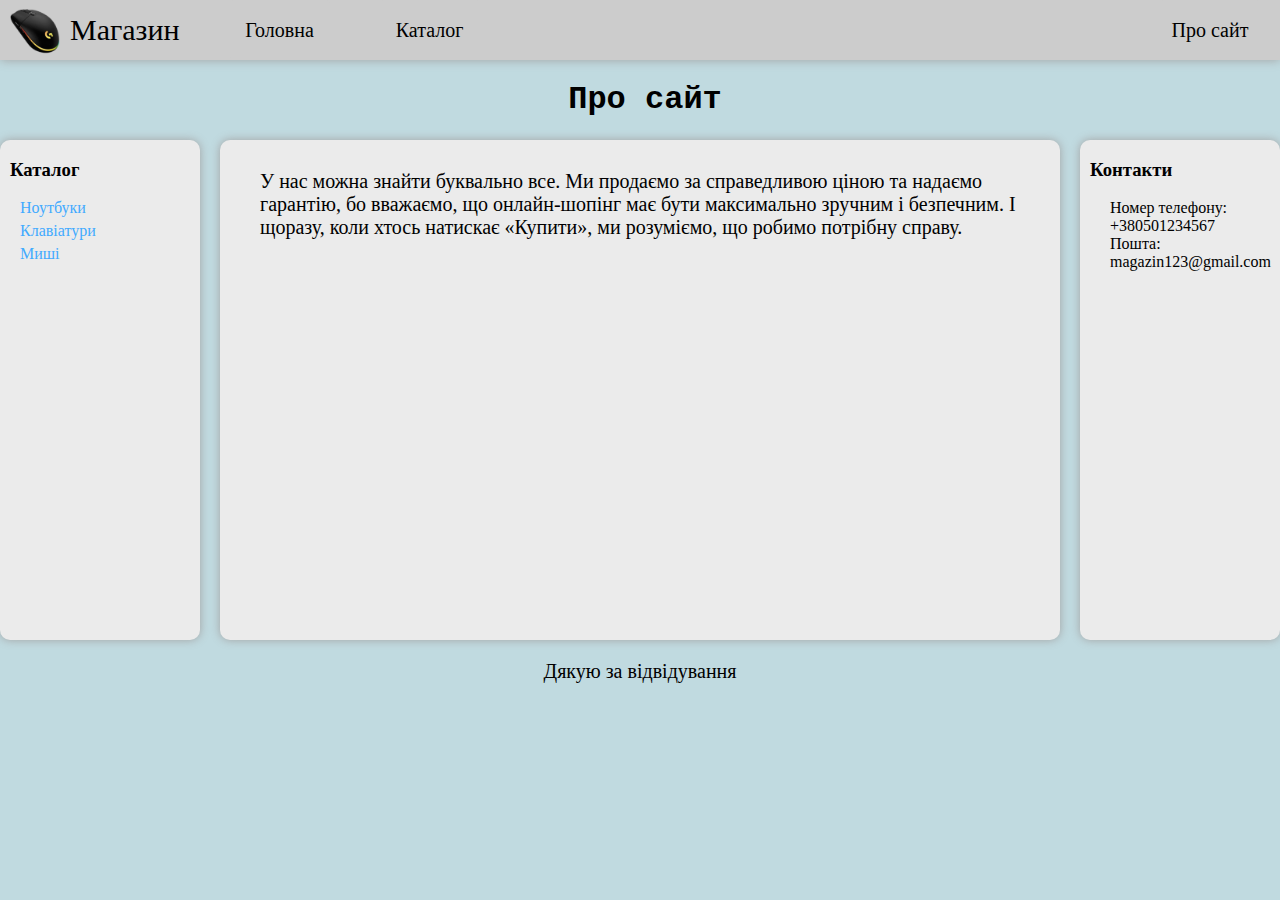
<file: index.html>
<!DOCTYPE html>
<html>

<head>
    <title>Про сайт</title>
    <meta charset="UTF-8">
    <link rel="shortcut icon" href="logo.png">
    <link rel="stylesheet" href="css/main.css">
</head>
<script src="js/main.js">
</script>

<body>
    <div style="flex-grow: 1;">
        <div class="header1">
            <header class="header">
                <div class="logo">
                    <img class="img" src="logo.png">
                    <span class="span_logo">
                        Магазин
                    </span>
                </div>
                <div class="group">
                    <div class="golovna">
                        <button class="class_A21" onclick="myf()">Головна</button>
                    </div>
                </div>
                <div class="group">
                    <div class="cotalog">
                        <li class="li1" style="display: block;"><a class="class_A2" href="">Каталог</a>
                            <ul class="catalog_1">
                                <li onclick="window.location.href ='3.html'" class="catalog_2">
                                    <span style="margin-left: 20px;">
                                        Ноутбуки
                                    </span>
                                </li>
                                <li onclick="window.location.href ='2.html'" class="catalog_2">
                                    <span style="margin-left: 20px;">
                                        Клавіатури
                                    </span>
                                </li>
                                <li onclick="window.location.href ='1.html'" class="catalog_2">
                                    <span style="margin-left: 20px;">
                                        Миші
                                    </span>
                                </li>
                            </ul>
                        </li>
                    </div>
                </div>
                <div class="pro_site">
                    <div class="pro_site_menu">
                        <a class="class_A2" href="index.html">Про сайт</a>
                    </div>
                </div>
            </header>
        </div>
        <div style="flex-grow: 1;">
            <h1 style="display: flex; justify-content: center">Про сайт</h1>
        </div>
        <div style="display: flex; height: 500px ; align-content: flex-start ;">
            <div class="class_B2" style="flex-grow: 1;">
                <div style="margin: 0px 10px;">
                    <h3>Каталог</h3>
                    <div style="flex-grow:1; margin-left: 10px;">
                        <li style="margin: 5px 0px;"><a class="class_A1_1" href="3.html">Ноутбуки</a></li>
                        <li style="margin: 5px 0px;"><a class="class_A1_1" href="2.html">Клавіатури</a></li>
                        <li style="margin: 5px 0px;"><a class="class_A1_1" href="1.html">Миші</a></li>
                    </div>
                </div>
            </div>
            <div class="class_B3" style="flex-grow: 1; width: 1000px">
                <div style="flex-grow: 1;">
                    <div class="text">
                        У нас можна знайти буквально все. Ми продаємо за справедливою ціною та надаємо гарантію, бо
                        вважаємо, що
                        онлайн-шопінг має бути максимально зручним і безпечним.
                        І щоразу, коли хтось натискає «Купити», ми розуміємо, що робимо потрібну справу.
                    </div>
                </div>
            </div>
            <div class="contact" style="flex-grow: 1;">
                <div style="margin-left: 10px;">
                    <h3>Контакти</h3>
                    <div style="margin-left: 20px;">
                        Номер телефону: +380501234567
                        <br>
                        Пошта: magazin123@gmail.com
                    </div>
                </div>
            </div>
        </div>
        <div style="flex-grow: 1;">
            <span style="margin: 20px; align-items: center; justify-content: center; display: flex; font-size: 20px;">
                Дякую за відвідування
            </span>
        </div>
    </div>
</body>

</html>
</file>
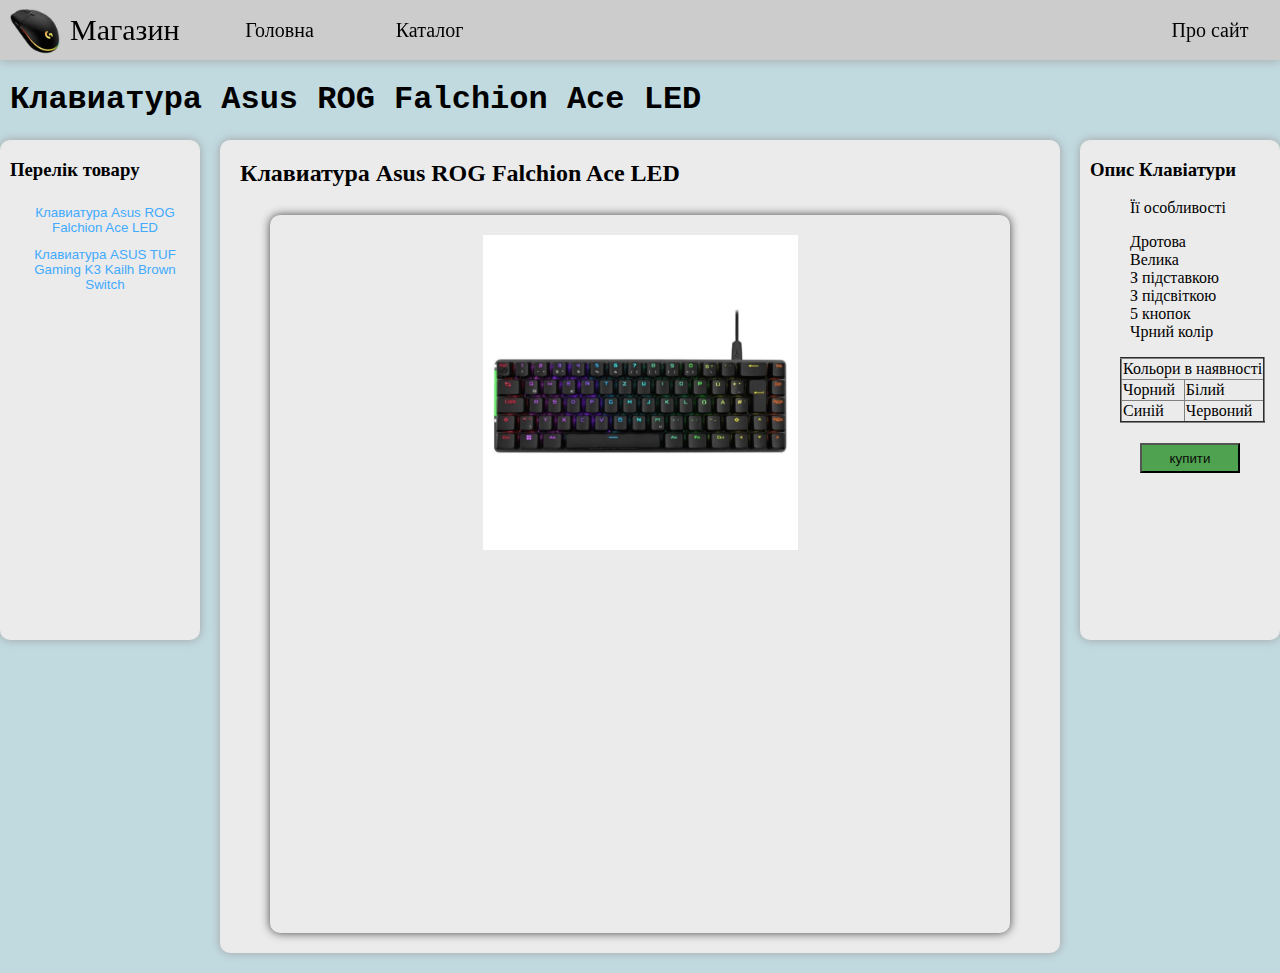
<file: 2.html>
<!DOCTYPE html>
<html lang="en">

<head>
    <link rel="shortcut icon" href="logo.png">
    <meta charset="UTF-8">
    <title>Клавіатури</title>
    <link rel="stylesheet" href="css/main.css">
</head>
<script src="js/main.js">
</script>

<body>
    <div style="flex-grow: 1; ">
        <div class="header1">
            <header class="header">
                <div class="logo">
                    <img class="img" src="logo.png">
                    <span class="span_logo">
                        Магазин
                    </span>
                </div>
                <div class="group">
                    <div class="golovna">
                        <button class="class_A21" onclick="myf()" >Головна</button>
                    </div>
                </div>
                <div class="group">
                    <div class="cotalog">
                        <li class="li1" style="display: block;"><a class="class_A2" href="">Каталог</a>
                            <ul class="catalog_1">
                                <li onclick="window.location.href ='3.html'" class="catalog_2">
                                    <span style="margin-left: 20px;">
                                        Ноутбуки
                                    </span>
                                </li>
                                <li onclick="window.location.href ='2.html'" class="catalog_2">
                                    <span style="margin-left: 20px;">
                                        Клавіатури
                                    </span>
                                </li>
                                <li onclick="window.location.href ='1.html'" class="catalog_2">
                                    <span style="margin-left: 20px;">
                                        Миші
                                    </span>
                                </li>
                            </ul>
                        </li>
                    </div>
                </div>
                <div class="pro_site">
                    <div class="pro_site_menu">
                        <a class="class_A2" href="index.html">Про сайт</a>
                    </div>
                </div>
            </header>
        </div>
        <div>
            
            <div id="mouse_1" style="display: block;" class="tabContent">
                <div style="flex-grow: 1;">
                    <h1>Клавиатура Asus ROG Falchion Ace LED</h1>
                </div>
                <div class="content">
                    <div class="class_B2" style="flex-grow: 1;">
                        <div style="margin: 0px 10px;">
                            <h3>Перелік товару</h3>
                            <div style="margin-left: 10px;">
                                <button class="button_1" onclick="openTab('mouse_1')"><span class="class_A1">Клавиатура Asus ROG Falchion Ace LED</span></button>
                                <br>
                                <button class="button_1" onclick="openTab('mouse_2')"><span class="class_A1">Клавиатура ASUS TUF Gaming K3 Kailh Brown Switch</span></button>
                            </div>
                        </div>
                    </div>
                    <div class="class_B3" style="flex-grow: 1; width: 1000px">
                        <div style="height: 10px; margin: 0px 20px;">
                            <h2>
                                Клавиатура Asus ROG Falchion Ace LED
                            </h2>
                        </div>
                        <div class="screen" style="flex-grow: 1;">
                            <div style="margin: 20px 0px;">
                                <img src="clava.png" alt="1" title="2" widht="100%" height="315px" />
                            </div>
                            <div style="margin: 20px 20px;">
                                <iframe width="560" height="315"
                                    src="https://www.youtube.com/embed/3P0r2BEOeD8?si=Wx0Ojd2UptxCpi5q"
                                    title="YouTube video player" frameborder="0"
                                    allow="accelerometer; autoplay; clipboard-write; encrypted-media; gyroscope; picture-in-picture; web-share"
                                    allowfullscreen></iframe>
                            </div>
                        </div>
                    </div>
                    <div class="class_B1" style="flex-grow: 1; width: 150px;">
                        <div style="margin: 10px;">
                            <h3>Опис Клавіатури</h3>
                            <ul>
                                <il>Її особливості</il>
                            </ul>
                            <ol>
                                <li>Дротова</li>
                                <li>Велика</li>
                                <li>З підставкою</li>
                                <li>З підсвіткою</li>
                                <li>5 кнопок </li>
                                <li>Чрний колір</li>
                            </ol>
                            <table border="2" style="border-collapse: collapse; margin-left: 30px;">
                                <tbody>
                                    <tr>
                                        <td colspan="2">Кольори в наявності</td>
                                    </tr>
                                    <tr>
                                        <td>Чорний</td>
                                        <td>Білий</td>
                                    </tr>
                                    <tr>
                                        <td>Синій</td>
                                        <td>Червоний</td>
                                    </tr>
                                </tbody>
                            </table>
                            <div>
                                <button class="button" type="button" onclick="window.location.href='pay.html'">
                                    купити
                                </button>
                            </div>
                        </div>
                    </div>
                </div>
            </div>
            <div id="mouse_2" class="tabContent">
                <div style="flex-grow: 1;">
                    <h1> Клавиатура ASUS TUF Gaming K3 Kailh Brown Switch</h1>
                </div>
                <div class="content">
                    <div class="class_B2" style="flex-grow: 1; ">
                        <div style="margin: 0px 10px;">
                            <h3>Перелік товару</h3>
                            <div style="margin-left: 10px;">
                                <button class="button_1" onclick="openTab('mouse_1')"><span class="class_A1">Клавиатура Asus ROG Falchion Ace LED</span></button>
                                <br>
                                <button class="button_1" onclick="openTab('mouse_2')"><span class="class_A1">Клавиатура ASUS TUF Gaming K3 Kailh Brown Switch</span></button>
                            </div>
                        </div>
                    </div>
                    <div class="class_B3" style="flex-grow: 1; width: 1000px">
                        <div style="height: 10px; margin: 0px 20px;">
                            <h2>
                                Клавиатура ASUS TUF Gaming K3 Kailh Brown Switch
                            </h2>
                        </div>
                        <div class="screen" style="flex-grow: 1;">
                            <div style="margin: 20px 0px;">
                                <img src="clava1.png"
                                    alt="1" title="2" widht="100%" height="315px" />
                            </div>
                            <div style="margin: 20px 20px;">
                                <iframe width="560" height="315"
                                    src="https://www.youtube.com/embed/Nao-fqaRAa0?si=I7DgocHBPsO1mDn5"
                                    title="YouTube video player" frameborder="0"
                                    allow="accelerometer; autoplay; clipboard-write; encrypted-media; gyroscope; picture-in-picture; web-share"
                                    allowfullscreen></iframe>
                            </div>
                        </div>
                    </div>
                    <div class="class_B1" style="flex-grow: 1; width: 150px;">
                        <div style="margin: 10px;">
                            <h3>Опис Клавіатури</h3>
                            <ul>
                                <il>Її особливості</il>
                            </ul>
                            <ol>
                                <li>Бездротова</li>
                                <li>Велика</li>
                                <li>Наявність Bluetooth</li>
                                <li>З підсвіткою</li>
                                <li>5 кнопок </li>
                                <li>Чрний колір</li>
                            </ol>
                            <table border="2" style="border-collapse: collapse; margin-left: 30px;">
                                <tbody>
                                    <tr>
                                        <td colspan="2">Кольори в наявності</td>
                                    </tr>
                                    <tr>
                                        <td>Чорний</td>
                                        <td>Білий</td>
                                    </tr>
                                    <tr>
                                        <td>Синій</td>
                                        <td>Червоний</td>
                                    </tr>
                                </tbody>
                            </table>
                            <div>
                                <button class="button" type="button" onclick="window.location.href='pay.html'">
                                    купити
                                </button>
                            </div>
                        </div>
                    </div>
                </div>
            </div>
        </div>
        <div style="display:flex">
            <div style="flex-grow: 1;">
            </div>
        </div>
</body>

</html>
</file>
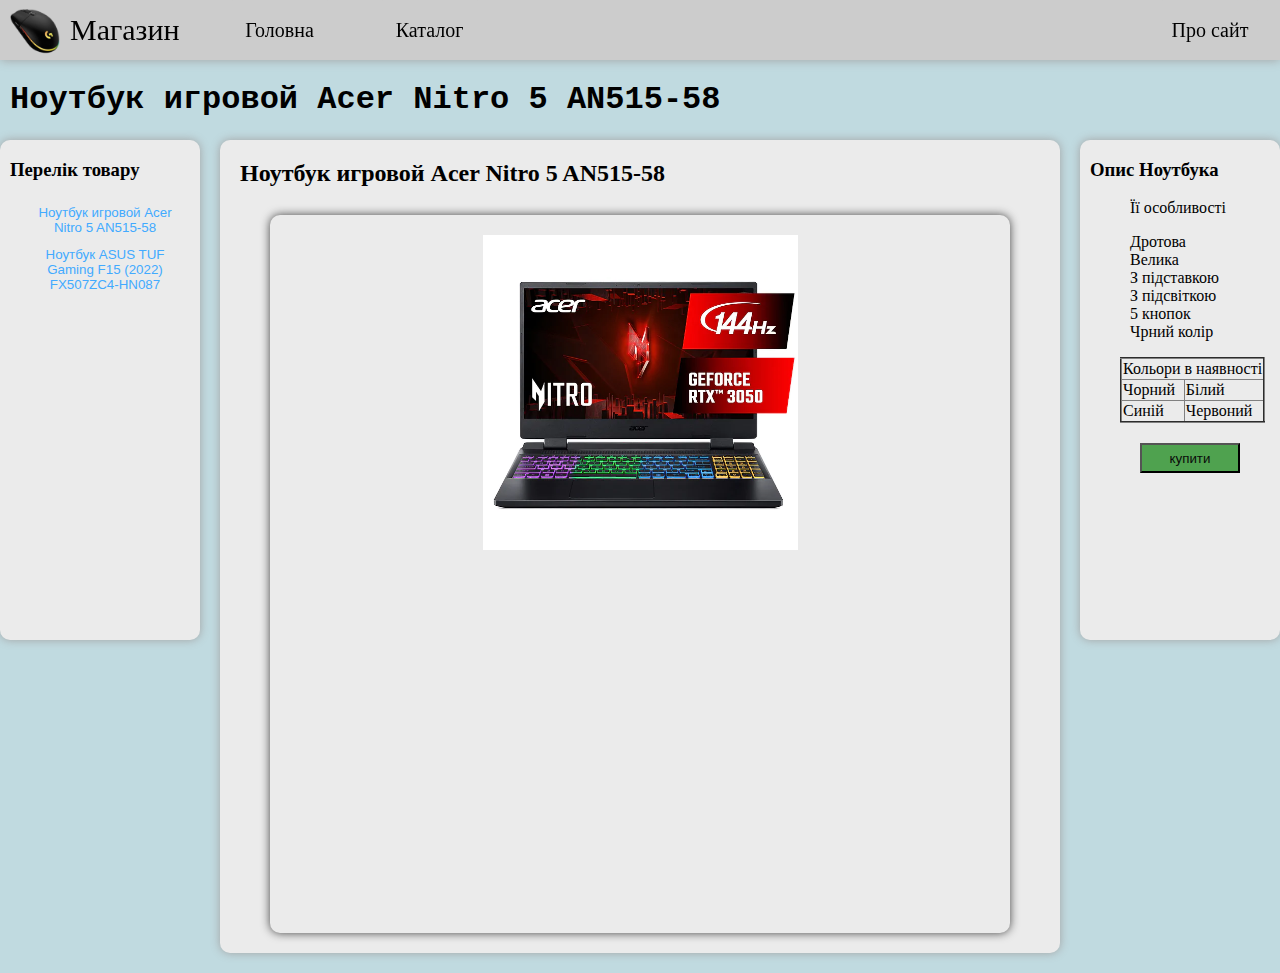
<file: 3.html>
<!DOCTYPE html>
<html lang="en">

<head>
    <link rel="shortcut icon" href="logo.png">
    <meta charset="UTF-8">
    <title>Ноутбуки</title>
    <link rel="stylesheet" href="css/main.css">
</head>
<script src="js/main.js">
</script>

<body>
    <div style="flex-grow: 1; ">
        <div class="header1">
            <header class="header">
                <div class="logo">
                    <img class="img" src="logo.png">
                    <span class="span_logo">
                        Магазин
                    </span>
                </div>
                <div class="group">
                    <div class="golovna">
                        <button class="class_A21" onclick="myf()" >Головна</button>
                    </div>
                </div>
                <div class="group">
                    <div class="cotalog">
                        <li class="li1" style="display: block;"><a class="class_A2" href="">Каталог</a>
                            <ul class="catalog_1">
                                <li onclick="window.location.href ='3.html'" class="catalog_2">
                                    <span style="margin-left: 20px;">
                                        Ноутбуки
                                    </span>
                                </li>
                                <li onclick="window.location.href ='2.html'" class="catalog_2">
                                    <span style="margin-left: 20px;">
                                        Клавіатури
                                    </span>
                                </li>
                                <li onclick="window.location.href ='1.html'" class="catalog_2">
                                    <span style="margin-left: 20px;">
                                        Миші
                                    </span>
                                </li>
                            </ul>
                        </li>
                    </div>
                </div>
                <div class="pro_site">
                    <div class="pro_site_menu">
                        <a class="class_A2" href="index.html">Про сайт</a>
                    </div>
                </div>
            </header>
        </div>
        <div>
           
            <div id="mouse_1" style="display: block;" class="tabContent">
                <div style="flex-grow: 1;">
                    <h1>Ноутбук игровой Acer Nitro 5 AN515-58</h1>
                </div>
                <div class="content">
                    <div class="class_B2" style="flex-grow: 1;">
                        <div style="margin: 0px 10px;">
                            <h3>Перелік товару</h3>
                            <div style="margin-left: 10px;">
                                <button class="button_1" onclick="openTab('mouse_1')"><span class="class_A1">Ноутбук игровой Acer Nitro 5 AN515-58</span></button>
                                <br>
                                <button class="button_1" onclick="openTab('mouse_2')"><span class="class_A1">Ноутбук ASUS TUF Gaming F15 (2022) FX507ZC4-HN087</span></button>
                            </div>
                        </div>
                    </div>
                    <div class="class_B3" style="flex-grow: 1; width: 1000px">
                        <div style="height: 10px; margin: 0px 20px;">
                            <h2>
                                Ноутбук игровой Acer Nitro 5 AN515-58
                            </h2>
                        </div>
                        <div class="screen" style="flex-grow: 1;">
                            <div style="margin: 20px 0px;">
                                <img src="noyt1.png" alt="1" title="2" widht="100%" height="315px" />
                            </div>
                            <div style="margin: 20px 20px;">
                                <iframe width="560" height="315"
                                    src="https://www.youtube.com/embed/KlmopqEx2w0?si=lA5BKUpa33Wi9Jbl"
                                    title="YouTube video player" frameborder="0"
                                    allow="accelerometer; autoplay; clipboard-write; encrypted-media; gyroscope; picture-in-picture; web-share"
                                    allowfullscreen></iframe>
                            </div>
                        </div>
                    </div>
                    <div class="class_B1" style="flex-grow: 1; width: 150px;">
                        <div style="margin: 10px;">
                            <h3>Опис Ноутбука</h3>
                            <ul>
                                <il>Її особливості</il>
                            </ul>
                            <ol>
                                <li>Дротова</li>
                                <li>Велика</li>
                                <li>З підставкою</li>
                                <li>З підсвіткою</li>
                                <li>5 кнопок </li>
                                <li>Чрний колір</li>
                            </ol>
                            <table border="2" style="border-collapse: collapse; margin-left: 30px;">
                                <tbody>
                                    <tr>
                                        <td colspan="2">Кольори в наявності</td>
                                    </tr>
                                    <tr>
                                        <td>Чорний</td>
                                        <td>Білий</td>
                                    </tr>
                                    <tr>
                                        <td>Синій</td>
                                        <td>Червоний</td>
                                    </tr>
                                </tbody>
                            </table>
                            <div>
                                <button class="button" type="button" onclick="window.location.href='pay.html'">
                                    купити
                                </button>
                            </div>
                        </div>
                    </div>
                </div>
            </div>
            <div id="mouse_2" class="tabContent">
                <div style="flex-grow: 1;">
                    <h1> Ноутбук ASUS TUF Gaming F15 (2022) FX507ZC4-HN087</h1>
                </div>
                <div class="content">
                    <div class="class_B2" style="flex-grow: 1;">
                        <div style="margin: 0px 10px;">
                            <h3>Перелік товару</h3>
                            <div style="margin-left: 10px;">
                                <button class="button_1" onclick="openTab('mouse_1')"><span class="class_A1">Ноутбук игровой Acer Nitro 5 AN515-58</span></button>
                                <br>
                                <button class="button_1" onclick="openTab('mouse_2')"><span class="class_A1">Ноутбук ASUS TUF Gaming F15 (2022) FX507ZC4-HN087</span></button>
                            </div>
                        </div>
                    </div>
                    <div class="class_B3" style="flex-grow: 1; width: 1000px">
                        <div style="height: 10px; margin: 0px 20px;">
                            <h2>
                                Ноутбук ASUS TUF Gaming F15 (2022) FX507ZC4-HN087
                            </h2>
                        </div>
                        <div class="screen" style="flex-grow: 1;">
                            <div style="margin: 20px 0px;">
                                <img src="noyt.png"
                                    alt="1" title="2" widht="100%" height="315px" />
                            </div>
                            <div style="margin: 20px 20px;">
                                <iframe width="560" height="315"
                                    src="https://www.youtube.com/embed/Q0CS5LTAHqM?si=NnAFlqrJqyK53Wr3"
                                    title="YouTube video player" frameborder="0"
                                    allow="accelerometer; autoplay; clipboard-write; encrypted-media; gyroscope; picture-in-picture; web-share"
                                    allowfullscreen></iframe>
                            </div>
                        </div>
                    </div>
                    <div class="class_B1" style="flex-grow: 1; width: 150px;">
                        <div style="margin: 10px;">
                            <h3>Опис Ноутбука</h3>
                            <ul>
                                <il>Її особливості</il>
                            </ul>
                            <ol>
                                <li>Бездротова</li>
                                <li>Велика</li>
                                <li>Наявність Bluetooth</li>
                                <li>З підсвіткою</li>
                                <li>5 кнопок </li>
                                <li>Чрний колір</li>
                            </ol>
                            <table border="2" style="border-collapse: collapse; margin-left: 30px;">
                                <tbody>
                                    <tr>
                                        <td colspan="2">Кольори в наявності</td>
                                    </tr>
                                    <tr>
                                        <td>Чорний</td>
                                        <td>Білий</td>
                                    </tr>
                                    <tr>
                                        <td>Синій</td>
                                        <td>Червоний</td>
                                    </tr>
                                </tbody>
                            </table>
                            <div>
                                <button class="button" type="button" onclick="window.location.href='pay.html'">
                                    купити
                                </button>
                            </div>
                        </div>
                    </div>
                </div>
            </div>
        </div>
        <div style="display:flex">
            <div style="flex-grow: 1;">
            </div>
        </div>
</body>

</html>
</file>
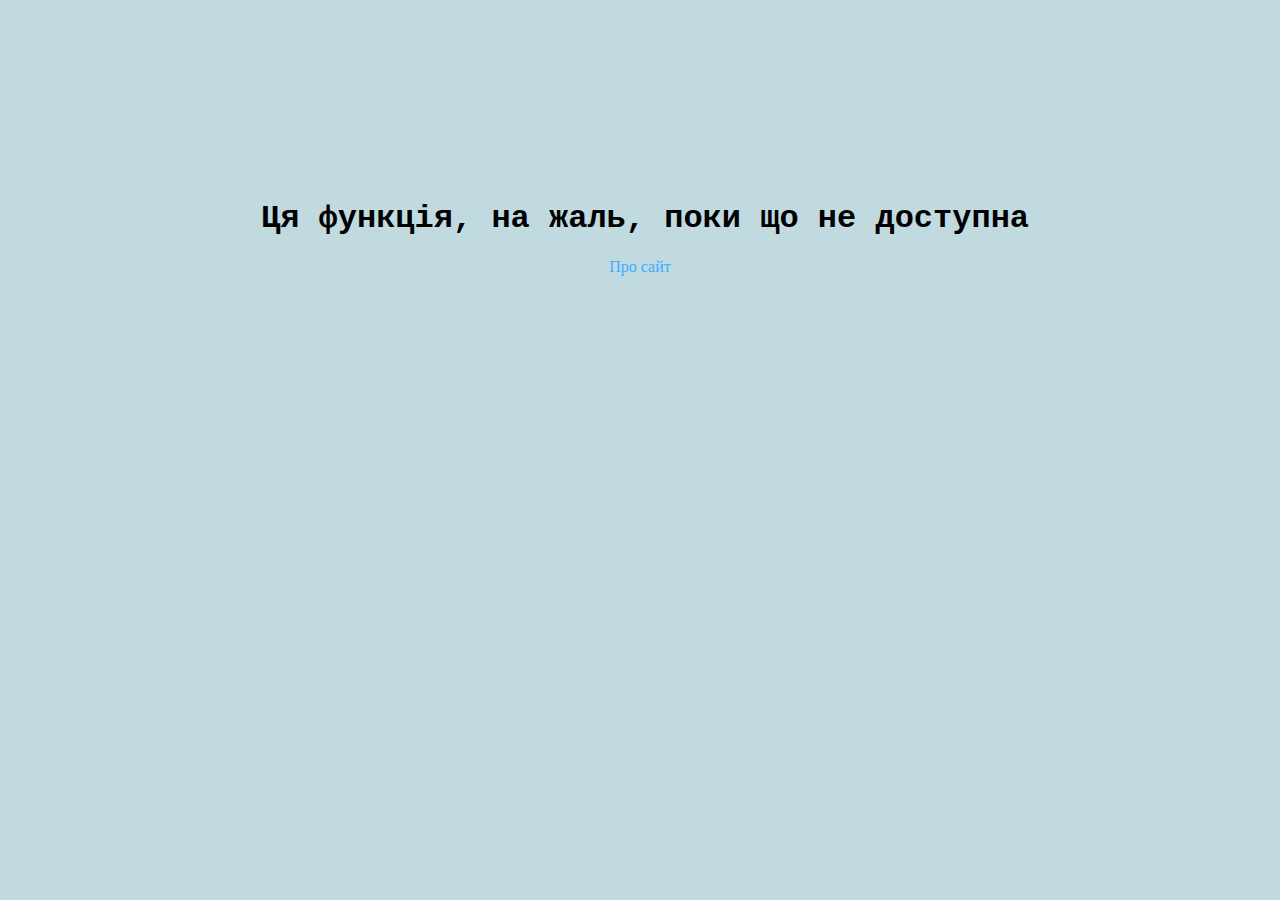
<file: pay.html>
<!DOCTYPE html>
<html lang="en">

<head>
    <meta charset="UTF-8">
    <meta name="viewport" content="width=device-width, initial-scale=1.0">
    <title>Document</title>
    <link rel="stylesheet" href="css/main.css">
    <link rel="shortcut icon" href="logo.png">

</head>

<body>
    <div>
        <center>
            <h1 style="margin-top: 200px;">
                Ця функція, на жаль, поки що не доступна
            </h1>
        </center>
    </div>
    <div style="margin-top: 10px;">
        <center>
            <a class="class_A1" href="index.html">Про сайт</a>
        </center>
    </div>
</body>

</html>
</file>
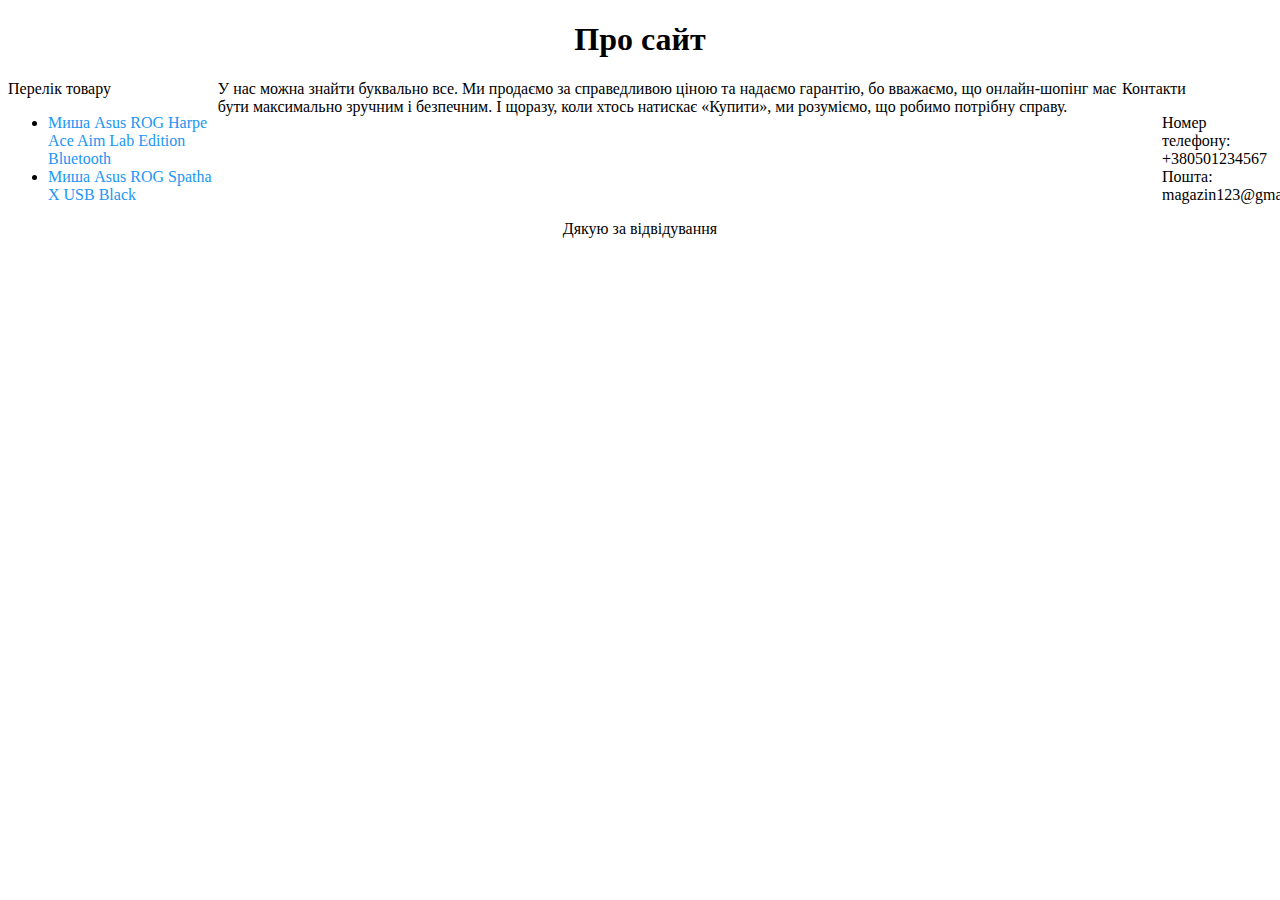
<file: pro.html>
<!DOCTYPE html>
<html>

<head>
    <link rel="shortcut icon" href="https://th.bing.com/th/id/OIP.I7AkGvthLDQPxEs2LatRuAHaHa?pid=ImgDet&rs=1">
    <meta charset="UTF-8">
    <title>Про сайт</title>
</head>
<style>
    a.class_A1 {
        color: #2196F3;
        text-decoration: none;
        cursor: default;
    }

    a.class_A1:hover {
        color: red;
        text-decoration: underline;
        cursor: pointer;
    }
</style>

<body>
    <div style="flex-grow: 1;">
        <center>
            <h1>Про сайт</h1>
        </center>

    </div>
    <div style="display: flex;">
        <div style="flex-grow: 1;">
            Перелік товару
            <nav>
                <ul>
                    <li><a class="class_A1" href="1.html">Миша Asus ROG Harpe Ace Aim Lab Edition Bluetooth</a></li>
                    <li><a class="class_A1" href="2.html">Миша Asus ROG Spatha X USB Black</a></li>
                </ul>
            </nav>
        </div>
        <div style="flex-grow: 2;">
            У нас можна знайти буквально все. Ми продаємо за справедливою ціною та надаємо гарантію, бо вважаємо, що
            онлайн-шопінг має бути максимально зручним і безпечним.
            І щоразу, коли хтось натискає «Купити», ми розуміємо, що робимо потрібну справу.
        </div>
        <div style="flex-grow: 1;width: 150px;">
            Контакти
            <ul>
                Номер телефону: +380501234567
                <br>
                Пошта: magazin123@gmail.com
            </ul>
        </div>
    </div>
    <div style="flex-grow: 1;">
        <center>
        Дякую за відвідування
        </center>
    </div>
</body>

</html>
</file>
<file: css/main.css>
body {
    margin: 0;
    padding: 0;
    background-color: rgb(192, 218, 224);
}

li {
    list-style: none;
    display: block;
}

.class_A1 {
    color: #42aaff;
    text-decoration: none;
    cursor: default;
}

.class_A1:hover {
    color: red;
    text-decoration: underline;
    cursor: pointer;
}

.class_A1_1 {
    color: #42aaff;
    text-decoration: none;
    cursor: default;
}

.class_A1_1:hover {
    color: red;
    text-decoration: underline;
    cursor: pointer;
}


.class_A2 {
    color: #000000;
    text-decoration: none;
    cursor: default;
}

.class_A2:hover {
    color: rgb(79, 77, 77);
    text-decoration: none;
    cursor: pointer;
}

.class_A21 {
    color: #000000;
    text-decoration: none;
    cursor: default;
    border: none;
    background: none;
    font-size: 20px;
    font-family: 'Times New Roman', Times, serif;
}

.class_A21:hover {
    color: rgb(79, 77, 77);
    text-decoration: none;
    cursor: pointer;
}

h1 {
    font-family: courier;
    align-items: center;
    margin-left: 10px;
}

.content {
    display: flex;
    min-height: 500px;
    max-height: 1000px;
    width: 100%;
    flex-wrap: nowrap;
    align-content: flex-start;
    justify-content: space-around;
    margin-bottom: 20px;
    justify-content: normal;
}

.class_B1 {
    background-color: rgb(235, 235, 235);
    background-size: cover;
    border-radius: 10px;
    box-shadow: 0px 0px 10px rgb(162, 162, 162);
    min-width: 200px;
    max-width: 200px;
    height: 500px;
}

.class_B2 {
    background-color: rgb(235, 235, 235);
    background-size: cover;
    border-radius: 10px;
    min-width: 200px;
    max-width: 200px;
    box-shadow: 0px 0px 10px rgb(162, 162, 162);
    height: 500px;
    margin-left: 0px;
}

.class_B3 {
    background-color: rgb(235, 235, 235);
    background-size: auto;
    border-radius: 10px;
    margin: 0px 20px;
    min-height: 500px;
    max-height: 1000px;
    box-shadow: 0px 0px 10px rgb(162, 162, 162);
    min-width: 700px;
}

.text {
    margin: 0px 40px;
    display: flex;
    margin-top: 30px;
    font-size: 20px;
}

.contact {
    background-color: rgb(235, 235, 235);
    background-size: cover;
    border-radius: 10px;
    min-width: 200px;
    max-width: 200px;
    box-shadow: 0px 0px 10px rgb(162, 162, 162);
}

.button {
    width: 100px;
    height: 30px;
    background-color: rgb(79, 162, 79);
    margin-left: 50px;
    margin-top: 20px;
    cursor: default;
    color: #0a0a0a;
    text-decoration: none;
}

.button_1 {
    border: none;
    margin: 5px 0px;
    background-color: rgb(235, 235, 235);
}

.header {
    width: 100%;
    height: 60px;
    background-color: rgb(204, 204, 204);
    display: flex;
    align-items: flex-start;
    align-content: center;
    box-shadow: 0px 0px 10px rgb(162, 162, 162);
    position: sticky;
    top: 0px;
}

.header1 {
    position: sticky;
    top: 0px;
    display: block;
}

.logo {
    width: 200px;
    height: 60px;
    display: flex;
    align-items: center;
}

.span_logo {
    align-items: center;
    margin-left: 10px;
    font-size: 30px;
}

.img {
    width: 50px;
    height: 50px;
    margin-left: 10px;
    align-items: center;
}

.group {
    min-width: 150px;
    height: 60px;
    font-size: 20px;
    display: flex;
}

.golovna {
    align-items: center;
    justify-content: center;
    display: flex;
    margin-left: 50px;
    background-color: rgb(204, 204, 204);
    width: 100px;
    border-radius: 5px;
    transition: 0.5s;
}

.golovna:hover {
    align-items: center;
    justify-content: center;
    display: flex;
    background-color: rgb(229, 229, 229);
    width: 100px;
}

.cotalog {
    align-items: center;
    justify-content: center;
    display: flex;
    margin-left: 50px;
    background-color: rgb(204, 204, 204);
    width: 100px;
    border-radius: 5px;
    transition: 0.5s;
}

.cotalog:hover {
    align-items: center;
    justify-content: center;
    display: flex;
    background-color: rgb(229, 229, 229);
    width: 100px;
}

.cotalog:hover>li ul {
    display: block;
    background-color: rgba(255, 255, 255, 0);
    width: 100px;
}

.catalog_1 {
    position: absolute;
    width: 120px;
    display: none;
    padding: 0px;
    transition: 0.5s;
    margin-top: 19px;
}

.catalog_2 {
    width: 150px;
    height: 50px;
    display: flex;
    border-radius: 2px;
    border: 1px solid rgb(125, 125, 125);
    align-items: center;
    background-color: rgb(204, 204, 204);

}

.catalog_2:hover {
    align-items: center;
    display: flex;
    background-color: rgb(229, 229, 229);
    cursor: pointer;
    width: 150px;
    height: 50px;
    color: #42aaff;
}

.pro_site {
    width: 100%;
    height: 60px;
    font-size: 20px;
    display: flex;
    justify-content: right;

}

.pro_site_menu {
    align-items: center;
    justify-content: center;
    display: flex;
    margin-right: 20px;
    background-color: rgb(204, 204, 204);
    width: 100px;
    border-radius: 5px;
    transition: 0.5s;
}

.pro_site_menu:hover {
    align-items: center;
    justify-content: center;
    display: flex;
    background-color: rgb(229, 229, 229);
    width: 100px;
}

.screen {
    display: flex;
    flex-wrap: wrap;
    align-items: center;
    justify-content: center;
    margin-top: 45px;
    box-shadow: 0px 0px 10px rgb(68, 68, 68);
    margin-left: 50px;
    margin-right: 50px;
    min-height: 400px;
    max-height: 1000px;
    border-radius: 10px;
    margin-bottom: 20px;
}

.tabContent {
    display: none;
}

.tabContent1 {
    display: none;
}

.opus {
    margin: 45px 0px;
    height: 400px;
    background-color: rgb(235, 235, 235);
    border-radius: 10px;
    box-shadow: 0px 0px 10px rgb(162, 162, 162);
}
</file>
